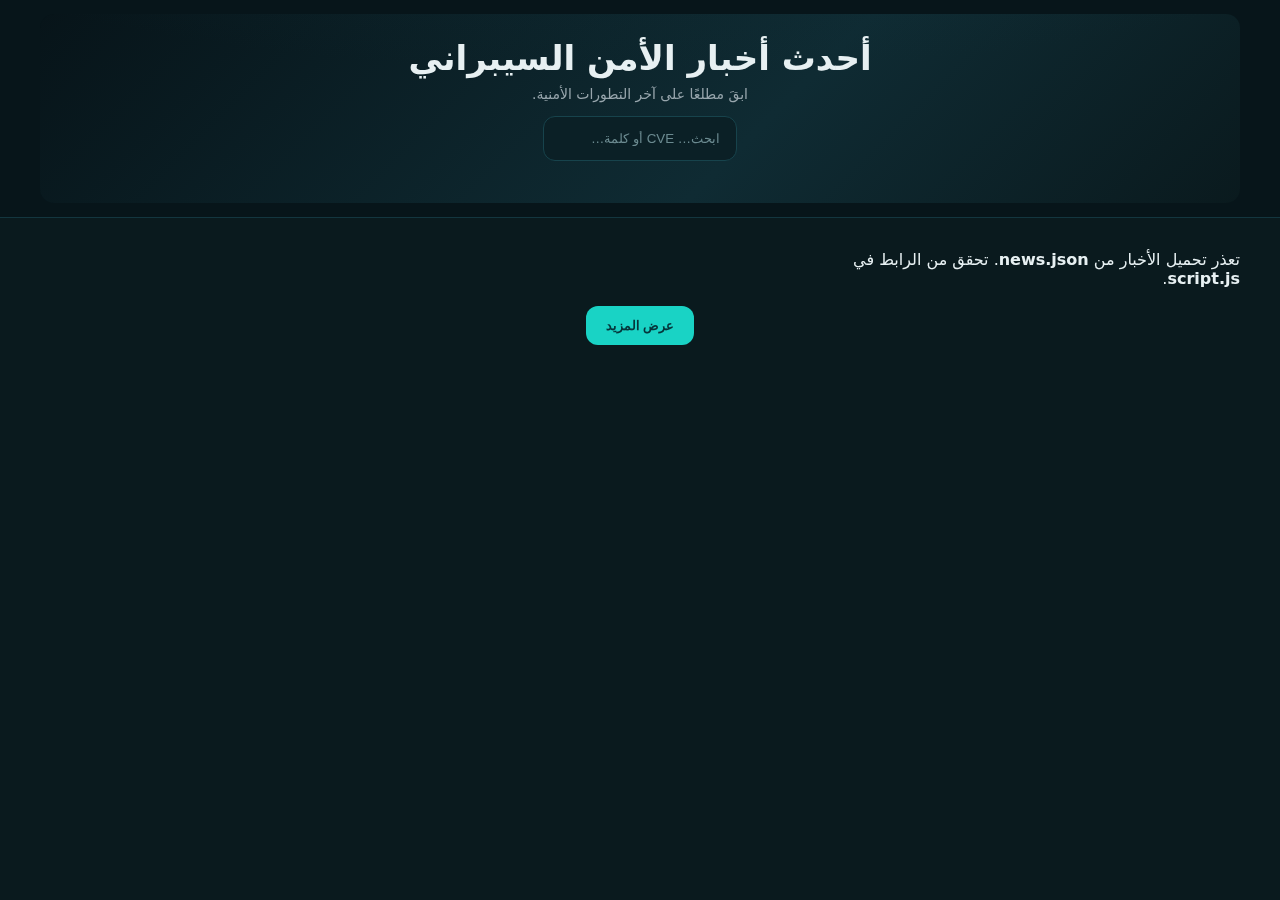
<file: index.html>
<!doctype html>
<html lang="ar" dir="rtl">
<head>
  <meta charset="utf-8" />
  <meta name="viewport" content="width=device-width,initial-scale=1" />
  <title>Azhary | Latest Cybersecurity News</title>
  <link rel="stylesheet" href="./style.css?v=3">
</head>
<body>

  <header>
    <div class="wrap">
      <div class="hero">
        <h1>أحدث أخبار الأمن السيبراني</h1>
        <div class="muted">ابقَ مطلعًا على آخر التطورات الأمنية.</div>

        <div class="search-wrap">
          <input id="searchInput" type="search" placeholder="ابحث… CVE أو كلمة…" />
        </div>

        <div id="cats"></div>
      </div>
    </div>
  </header>

  <main class="wrap">
    <section id="newsGrid" class="grid"></section>
    <div class="load-wrap">
      <button id="loadMoreBtn">عرض المزيد</button>
    </div>
  </main>

  <dialog id="newsModal">
    <div class="modal-head">
      <h3 id="mTitle" class="modal-title"></h3>
      <button class="close" id="mClose">إغلاق</button>
    </div>
    <div id="mMeta" class="modal-meta"></div>
    <div class="modal-body">
      <div class="cols">
        <div>
          <h4 style="margin-top:0">English Summary</h4>
          <div id="mEn"></div>
        </div>
        <div>
          <h4 style="margin-top:0">الملخص بالعربية</h4>
          <div id="mAr"></div>
        </div>
      </div>
      <div id="mCv" class="cv-line"></div>
      <div id="mAction" class="cv-line"></div>
      <div id="mSources" class="srcs"></div>
    </div>
  </dialog>

  <script defer src="script.v2.js?v=10"></script>
</body>
</html>
</file>
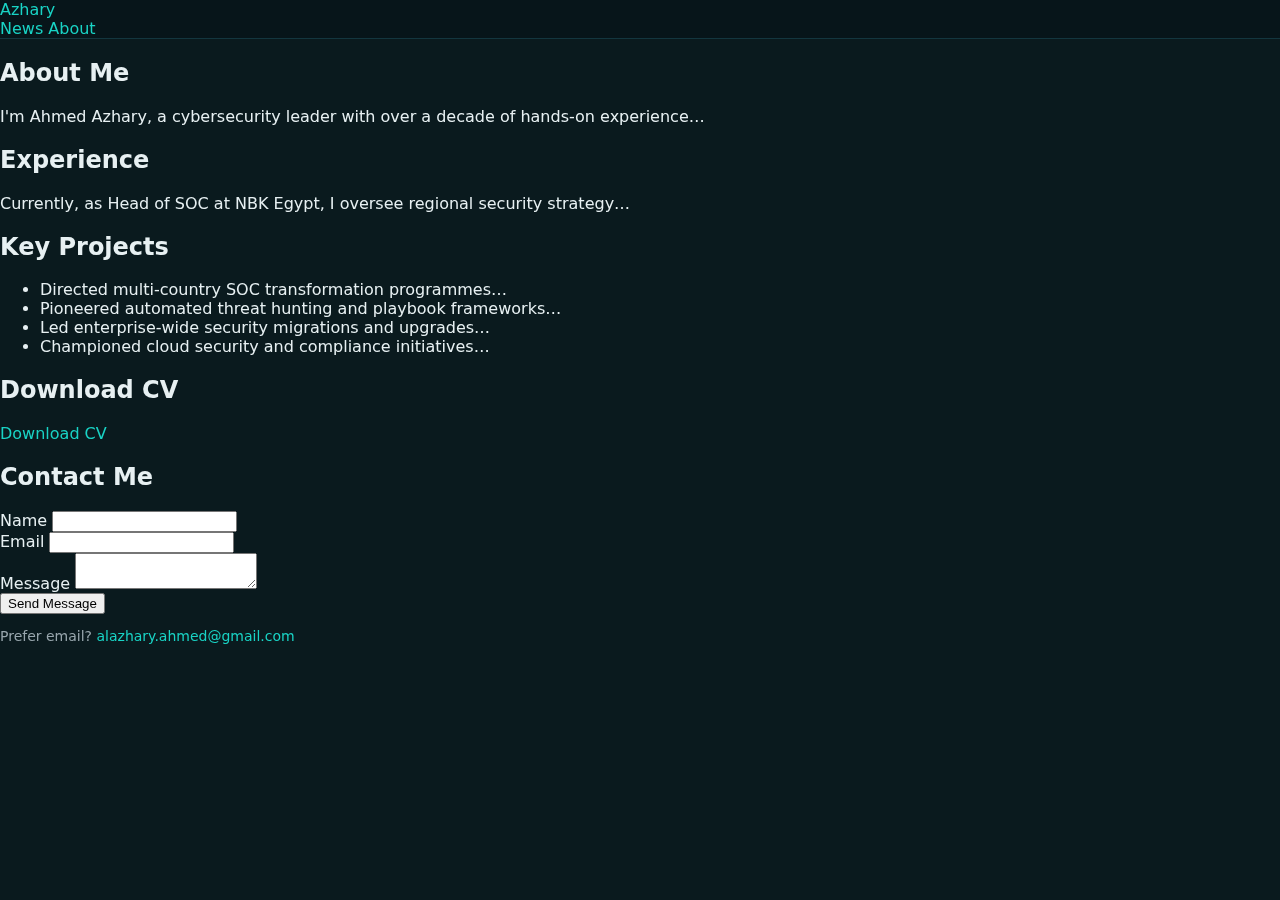
<file: about.html>
<!doctype html>
<html lang="en" dir="ltr">
<head>
  <meta charset="utf-8" />
  <meta name="viewport" content="width=device-width,initial-scale=1" />
  <title>About – Ahmed Azhary</title>
  <link rel="stylesheet" href="./style.css?v=7" />
</head>
<body>
  <header class="topbar">
    <nav class="nav">
      <a class="brand" href="./">Azhary</a>
      <div class="nav-links">
        <a href="./index.html">News</a>
        <a href="./about.html">About</a>
      </div>
    </nav>
  </header>

  <div class="hero-about"></div>

  <main class="about-wrap">
    <section class="section">
      <h2>About Me</h2>
      <p>I'm Ahmed Azhary, a cybersecurity leader with over a decade of hands-on experience…</p>
    </section>

    <section class="section">
      <h2>Experience</h2>
      <p>Currently, as Head of SOC at NBK Egypt, I oversee regional security strategy…</p>
    </section>

    <section class="section">
      <h2>Key Projects</h2>
      <ul>
        <li>Directed multi-country SOC transformation programmes…</li>
        <li>Pioneered automated threat hunting and playbook frameworks…</li>
        <li>Led enterprise-wide security migrations and upgrades…</li>
        <li>Championed cloud security and compliance initiatives…</li>
      </ul>
    </section>

    <section class="section">
      <h2>Download CV</h2>
      <p><a class="btn" href="./Ahmed_Azhary_CV.pdf" download>Download CV</a></p>
    </section>

    <section class="section">
      <h2>Contact Me</h2>
      <form class="contact-form" id="contactForm">
        <div>
          <label for="name">Name</label>
          <input id="name" name="name" class="input" required />
        </div>
        <div>
          <label for="email">Email</label>
          <input id="email" name="email" type="email" class="input" required />
        </div>
        <div class="full">
          <label for="msg">Message</label>
          <textarea id="msg" name="message" class="textarea" required></textarea>
        </div>
        <div class="full">
          <button class="btn" type="submit">Send Message</button>
        </div>
      </form>
      <p class="muted">Prefer email? <a href="mailto:alazhary.ahmed@gmail.com">alazhary.ahmed@gmail.com</a></p>
    </section>
  </main>

  <script>
    // إرسال بسيط عبر mailto مع تأكيد بصري
    document.getElementById('contactForm').addEventListener('submit', (e)=>{
      e.preventDefault();
      const n = encodeURIComponent(document.getElementById('name').value);
      const m = encodeURIComponent(document.getElementById('msg').value);
      const em = 'alazhary.ahmed@gmail.com';
      const subject = encodeURIComponent('[Portfolio] Message from ' + n);
      const body = encodeURIComponent(m + '\n\nFrom: ' + document.getElementById('email').value);
      window.location.href = `mailto:${em}?subject=${subject}&body=${body}`;
      alert('تم تحضير الرسالة في عميل البريد لديك. لو لم يُفتح عميل البريد، انسخ الإيميل وأرسل يدويًا.');
    });
  </script>
</body>
</html>
</file>
<file: style.css>
:root {
  --bg: #0a1a1e;
  --card: #0f2630;
  --muted: #98a6ad;
  --brand: #19d3c5;
  --text: #e7f0f2;
  --badge: #13464e;
}

html, body {
  margin: 0;
  background: var(--bg);
  color: var(--text);
  font-family: system-ui, -apple-system, "Segoe UI", Arial, "Noto Kufi Arabic", sans-serif;
}

a { color: var(--brand); text-decoration: none; }

header {
  position: sticky; top: 0; z-index: 5;
  background: #071419cc;
  backdrop-filter: saturate(120%) blur(6px);
  border-bottom: 1px solid #13363f;
}

.wrap { max-width: 1200px; margin: auto; padding: 14px 16px; }

/* Hero بدون صور خارجية لتجنب 404 */
.hero {
  display: flex; flex-direction: column; align-items: center; justify-content: center;
  padding: 24px 12px;
  background:
    radial-gradient(1200px 300px at 50% -80%, #11343d55, transparent 70%),
    linear-gradient(135deg, #071419 0, #0f2b33 60%, #0a1a1e 100%);
  border-radius: 14px;
}

.hero h1 { margin: 0 0 8px; font-size: clamp(22px, 3.2vw, 34px); }
.muted { color: var(--muted); font-size: 14px; }

/* Search */
.search-wrap { display: flex; gap: 10px; justify-content: center; margin: 14px 0 6px; }
#searchInput {
  width: min(700px, 92%); padding: 14px 16px; border-radius: 12px;
  border: 1px solid #17434c; background: #0b2026; color: var(--text); outline: none;
}
#searchInput::placeholder { color: #6b8a90; }

/* Categories */
#cats { display: flex; gap: 8px; justify-content: center; flex-wrap: wrap; margin: 8px 0 4px; }
.badge {
  border: 1px solid #1a585f; background: var(--badge); color: #aef8f1;
  padding: 6px 10px; border-radius: 999px; cursor: pointer; font-size: 12px;
}
.badge:hover { filter: brightness(1.08); }

/* Grid */
.grid { display: grid; grid-template-columns: repeat(1, minmax(0, 1fr)); gap: 16px; margin: 18px 0; }
@media (min-width: 720px) { .grid { grid-template-columns: repeat(2, 1fr); } }
@media (min-width: 1024px) { .grid { grid-template-columns: repeat(3, 1fr); } }

/* News card */
.news-card {
  display: flex; flex-direction: column; background: var(--card);
  border: 1px solid #11343d; border-radius: 16px; overflow: hidden;
  box-shadow: 0 4px 18px rgba(0,0,0,.25);
  transition: transform .15s ease, box-shadow .15s ease;
}
.news-card:hover { transform: translateY(-4px); box-shadow: 0 6px 22px rgba(0,0,0,.35); }

.thumb { height: 170px; background: #0c2730 center/cover no-repeat; }

.body { padding: 14px 14px 18px; }

.meta {
  font-size: 12px; color: var(--muted); margin-bottom: 6px;
  display: flex; gap: 6px; align-items: center; justify-content: space-between; flex-wrap: wrap;
}

.body h3 { margin: 2px 0 8px; font-size: 18px; line-height: 1.35; }

.more {
  margin-top: auto; padding: 10px 14px; background: #0c2227; color: #bfeeed;
  border-top: 1px solid #11343d; display: flex; justify-content: space-between; align-items: center;
}

.pill {
  font-size: 11px; padding: 6px 10px; border-radius: 999px;
  background: #0a2025; border: 1px solid #13464e; color: #a8e8e0;
}

/* Load more */
.load-wrap { display: flex; justify-content: center; }
#loadMoreBtn {
  padding: 12px 20px; border-radius: 12px; background: var(--brand);
  color: #05363b; border: 0; font-weight: 600; cursor: pointer;
}
#loadMoreBtn:disabled { opacity: .5; cursor: not-allowed; }

/* Modal */
dialog#newsModal {
  border: 1px solid #13464e; background: #0d2329; color: var(--text);
  border-radius: 18px; max-width: min(960px, 95%); padding: 0;
  box-shadow: 0 12px 40px rgba(0,0,0,.5);
}
.modal-head { display: flex; align-items: center; justify-content: space-between; padding: 16px; border-bottom: 1px solid #13464e; }
.modal-title { font-size: 18px; margin: 0 10px 0 0; }
.close { background: #12353b; border: 1px solid #215a61; color: #bfeeed; padding: 8px 10px; border-radius: 10px; cursor: pointer; }
.modal-meta { padding: 8px 16px; color: #9fb2b7; font-size: 12px; border-bottom: 1px solid #13464e; }
.modal-body { padding: 16px; }
.cols { display: grid; gap: 16px; grid-template-columns: 1fr; }
@media (min-width: 820px) { .cols { grid-template-columns: 1fr 1fr; } }
.srcs { margin-top: 10px; font-size: 13px; }
.cv-line { margin-top: 10px; font-size: 13px; }
</file>
